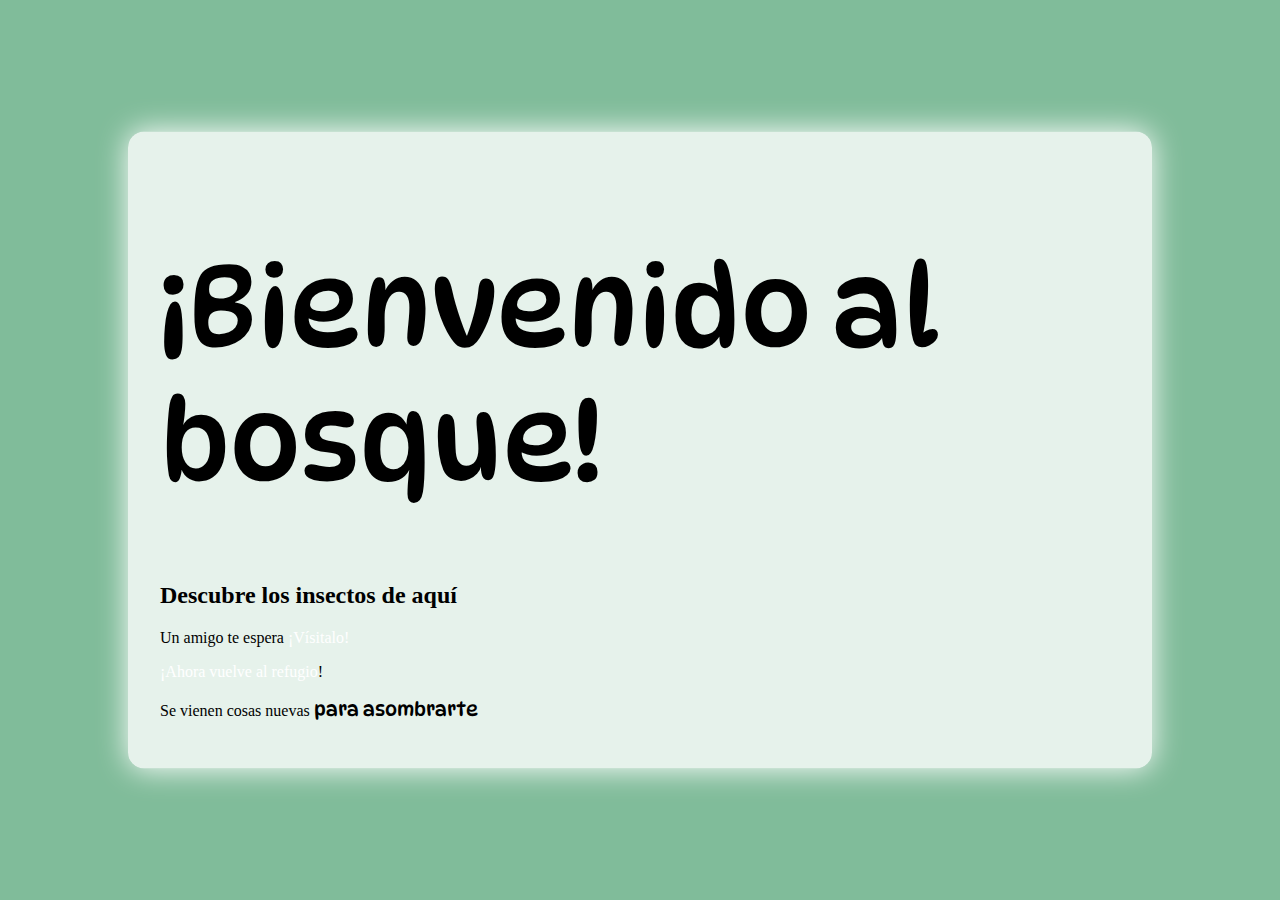
<file: index.html>
<!DOCTYPE html>
<html lang="en">
  <head>
    <!-- <script src="https://cdn.jsdelivr.net/npm/p5@1.11.8/lib/p5.js"></script> -->
    <link rel="stylesheet" type="text/css" href="style.css">
    <meta charset="utf-8" />
  </head>
  <body>
    <main id="bloque"> <!-- la identidad solo puede haber solo uno, para poder identificar eleemntos de una página-->
      <h1 class="xmas"> ¡Bienvenido al bosque! </h1>
      <h2> Descubre los insectos de aquí </h2>
      <p> Un amigo te espera <a href="page2.html"> ¡Vísitalo! <a></p>
      <p> ¡Ahora vuelve al <a href="page2.html">refugio</a>!</p>
      <p> Se vienen cosas nuevas <span class= "xmas ajuste"> para asombrarte <span></p>   

    </main>
    <!-- <script src="sketch.js"></script> -->
  </body>
  <footer></footer>
</html>
</file>
<file: style.css>
@import url('https://fonts.googleapis.com/css2?family=DynaPuff:wght@400..700&display=swap');

html, body {
  margin: 0;
  padding: 0;
  background: #80bc9a;
  color: #ffffff
  font-family: Helvetica, Arial, sans;
}
  
a{
  color: #ffffff;
  text-decoration: none;
  transition: all ease 1s;
}

a[href$=".pdf"]{color:pink;
}


a:hover{
  color:#21e8de;
  text-decoration: underline;
  transition: all ease 1s;
}

a:hover:after{
  content: "☘️";
}

h1{
  font-size: calc(3rem + 5vw);
}

#bloque{
  margin: 5rem;
  padding: 1rem;
  background: rgba(255,255,255,.2);
  border-radius: 1rem;
  box-shadow:0 0 5px white;
}

.xmas {
  font-family: "DynaPuff", sans-serif;
  font-weight: 100;
  font-style: normal;
}

.ajuste{
  font-size:120%;
}


#bloque { 
    position: absolute;
    left: 50%;
    top: 50%;
    transform: translate(-50%, -50%);
    width: calc(80% - 4rem);
    padding: 2rem;
    margin: auto;
    background: rgba(255, 255, 255, 0.8);
    border-radius: 1rem;
    box-shadow: 0 0 30px white;
    z-index: 9999;
}
/*posicionar al centro, dorma medio anticuada oeri igual sirve
/* rgba, el alfa es entre 0 y 1, enre más cerca de uno mas solido
/*
canvas {
  display: block;
}
*/
</file>
